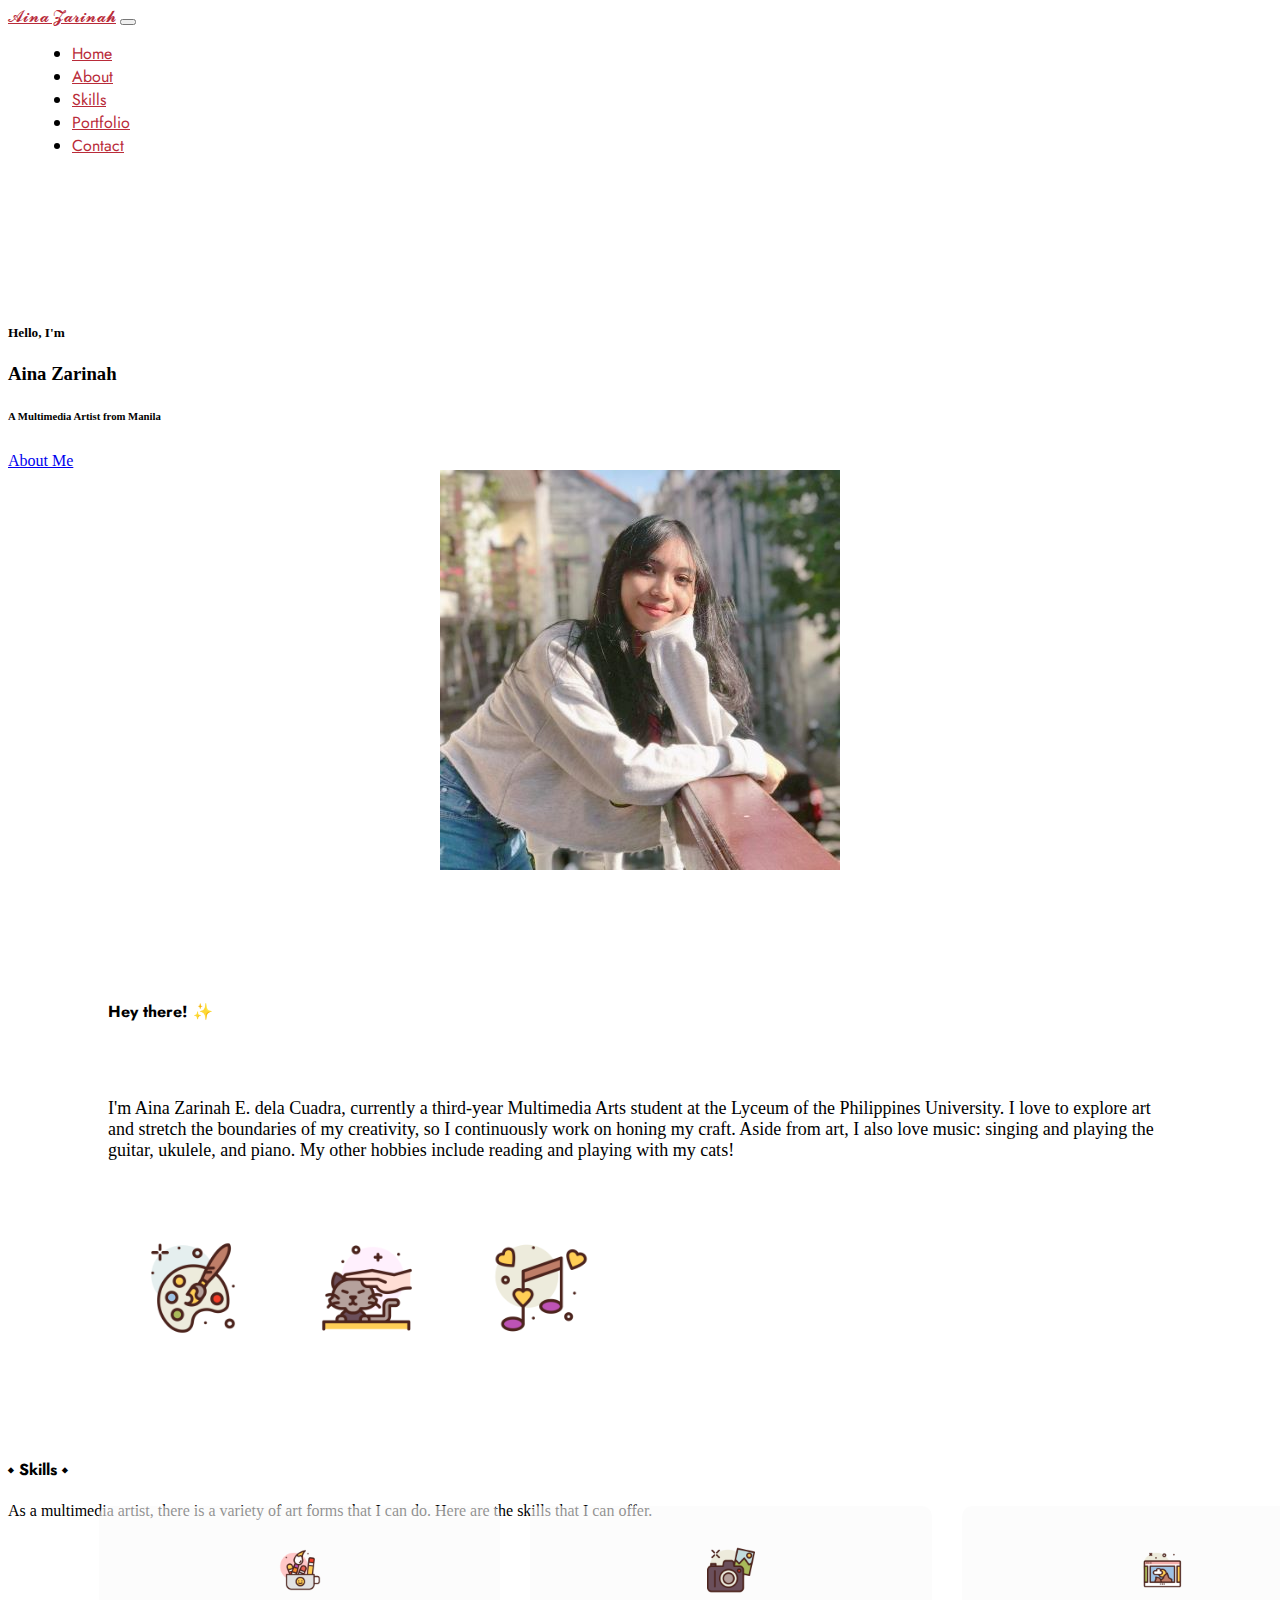
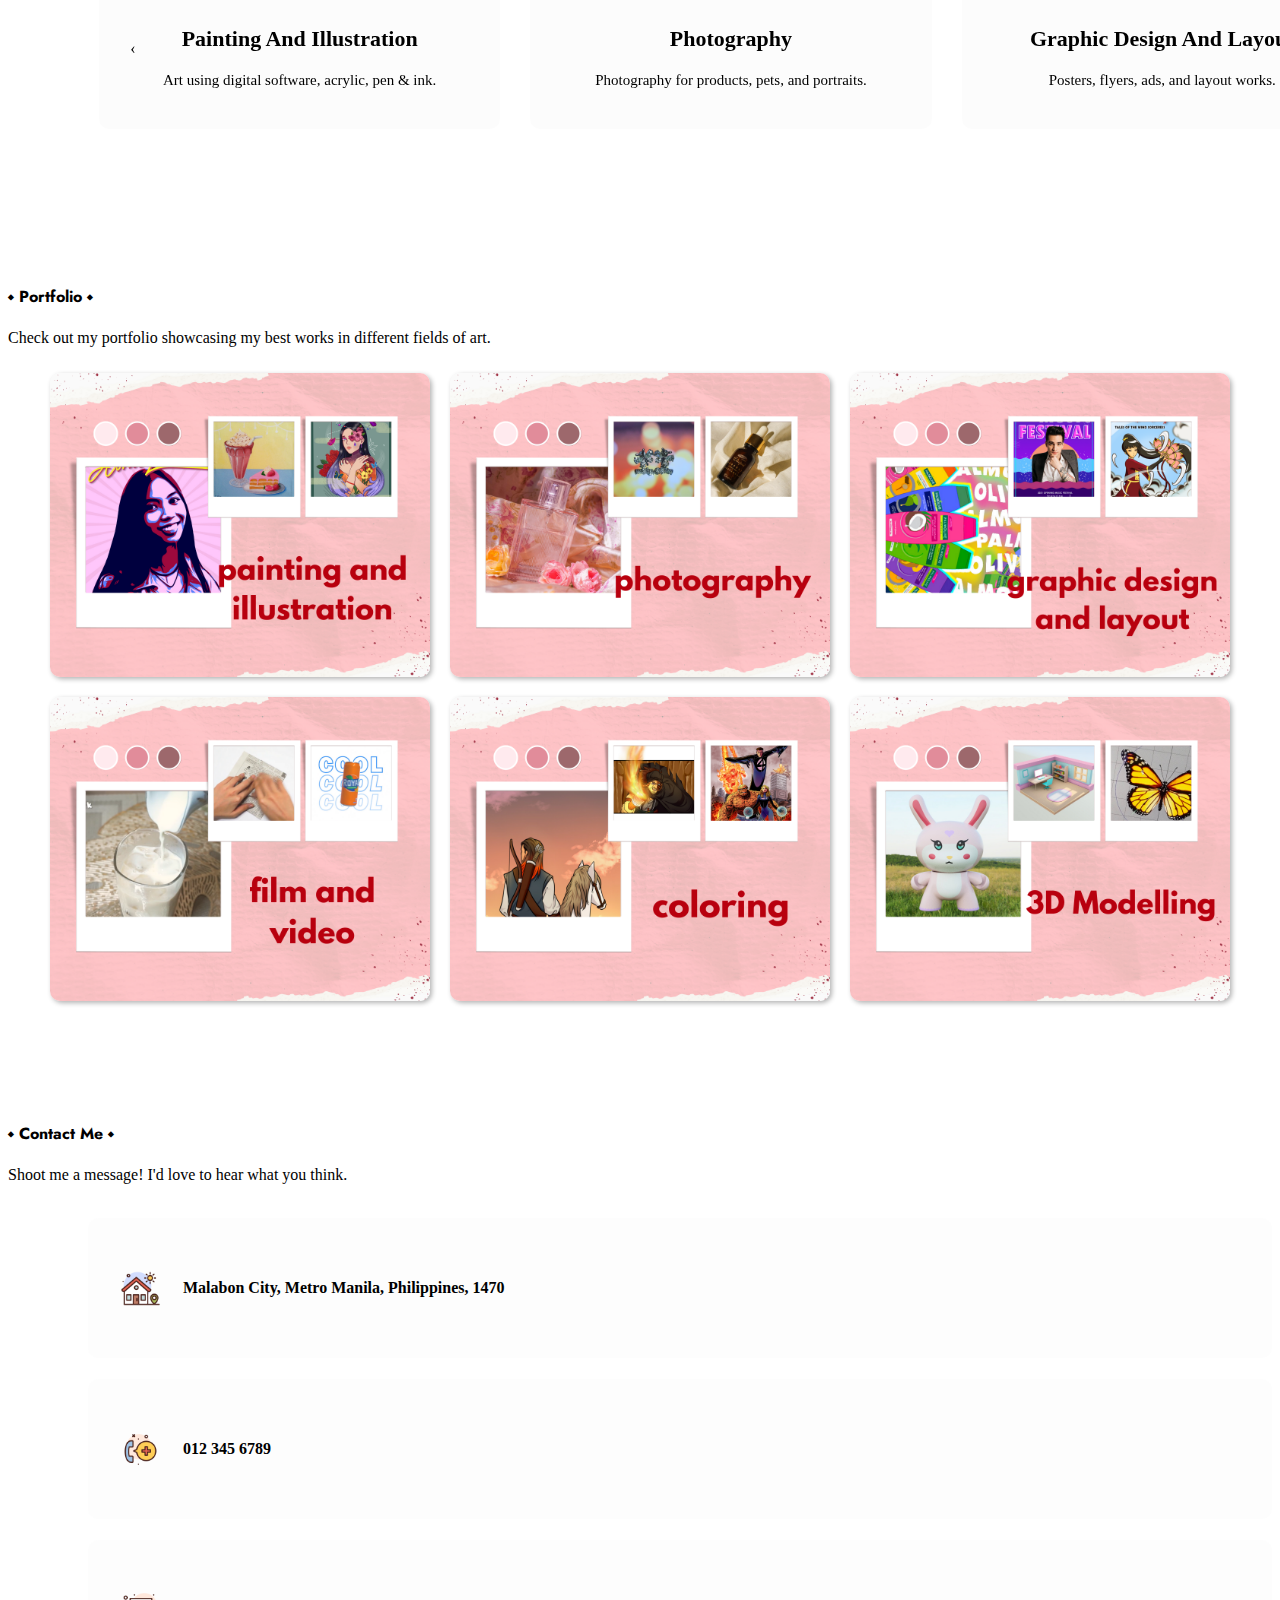
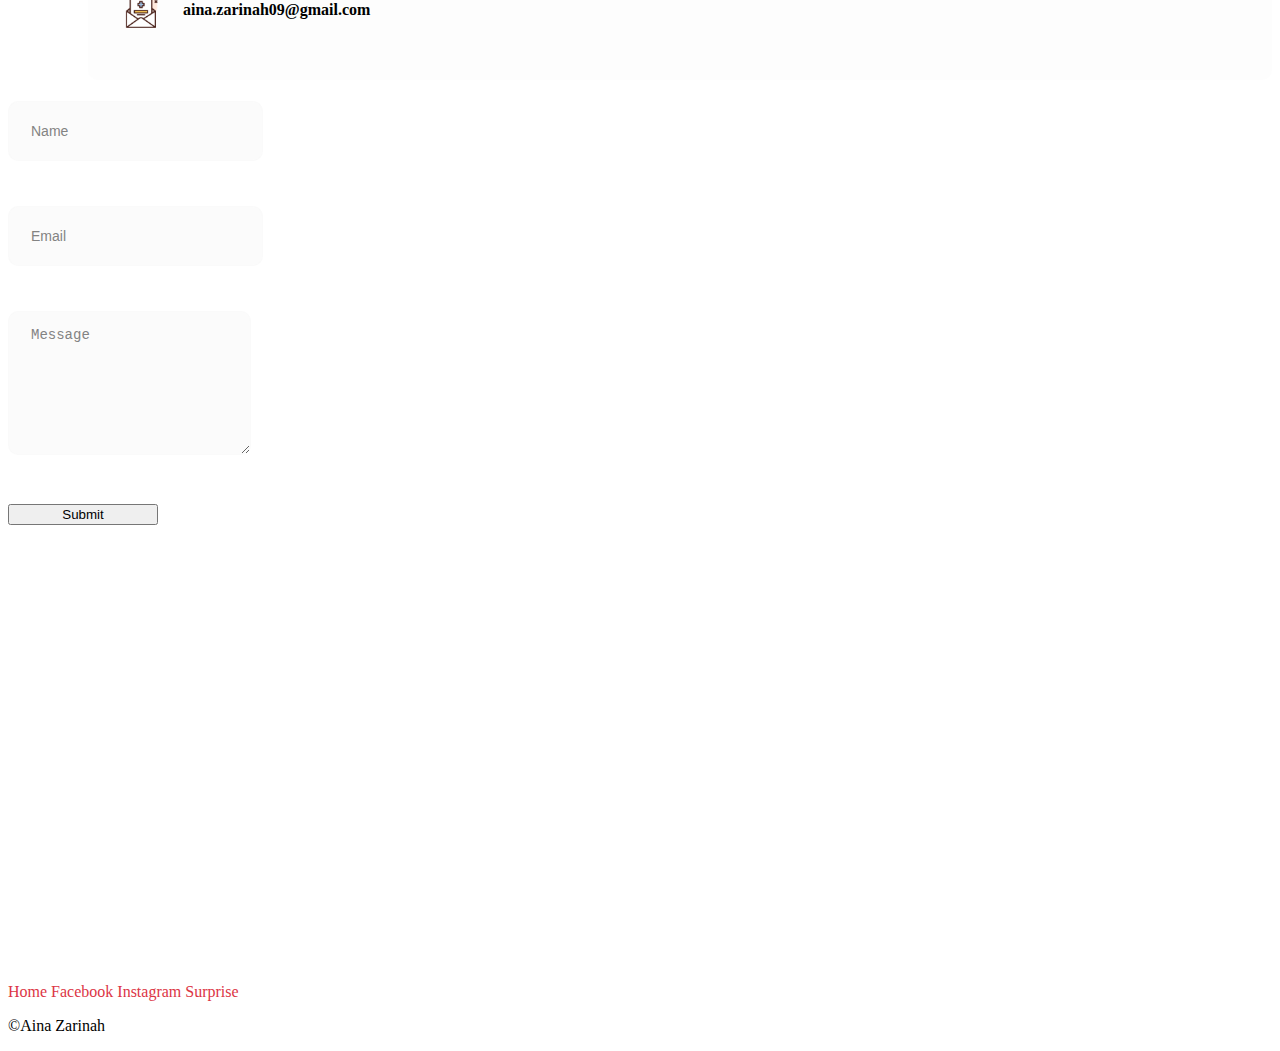
<file: index.html>
<!DOCTYPE html>
<html lang="en">
  <head>
    <meta charset="UTF-8" />
    <meta http-equiv="X-UA-Compatible" content="IE=edge" />
    <meta name="viewport" content="width=device-width, initial-scale=1.0" />
    <link
      href="https://cdn.jsdelivr.net/npm/bootstrap@5.3.0-alpha3/dist/css/bootstrap.min.css"
      rel="stylesheet"
      integrity="sha384-KK94CHFLLe+nY2dmCWGMq91rCGa5gtU4mk92HdvYe+M/SXH301p5ILy+dN9+nJOZ"
      crossorigin="anonymous"
    />
    <script
      src="https://cdn.jsdelivr.net/npm/bootstrap@5.3.0-alpha3/dist/js/bootstrap.bundle.min.js"
      integrity="sha384-ENjdO4Dr2bkBIFxQpeoTz1HIcje39Wm4jDKdf19U8gI4ddQ3GYNS7NTKfAdVQSZe"
      crossorigin="anonymous"
    ></script>
    <link rel="stylesheet" type="text/css" href="style.css" />

    <title>𝓐𝓲𝓷𝓪 𝓩𝓪𝓻𝓲𝓷𝓪𝓱 ♡</title>
    <link rel="preconnect" href="https://fonts.googleapis.com" />
    <link rel="preconnect" href="https://fonts.gstatic.com" crossorigin />
    <link
      href="https://fonts.googleapis.com/css2?family=Jost:wght@600&display=swap"
      rel="stylesheet"
    />
  </head>
  <body>
    <!-- Navbar -->
    <nav class="navbar navbar-expand-lg navbar-light bg-transparent fixed-top">
      <div class="container-fluid">
        <a class="navbar-brand px-3" href="#home" style="color: #b92b39"
          >𝓐𝓲𝓷𝓪 𝓩𝓪𝓻𝓲𝓷𝓪𝓱</a
        >
        <button
          class="navbar-toggler"
          type="button"
          data-bs-toggle="collapse"
          data-bs-target="#navbarNav"
          aria-controls="navbarNav"
          aria-expanded="false"
          aria-label="Toggle navigation"
        >
          <span class="navbar-toggler-icon"></span>
        </button>
        <div class="collapse navbar-collapse" id="navbarNav">
          <ul class="navbar-nav ms-auto px-3">
            <li class="nav-item">
              <a
                class="nav-link active"
                href="#home"
                style="color: #b92b39"
                onmouseover="this.style.color='darkred'"
                onmouseout="this.style.color='#b92b39'"
                >Home</a
              >
            </li>
            <li class="nav-item">
              <a
                class="nav-link"
                href="#about"
                style="color: #b92b39"
                onmouseover="this.style.color='darkred'"
                onmouseout="this.style.color='#b92b39'"
                >About</a
              >
            </li>
            <li class="nav-item">
              <a
                class="nav-link"
                href="#services"
                style="color: #b92b39"
                onmouseover="this.style.color='darkred'"
                onmouseout="this.style.color='#b92b39'"
                >Skills</a
              >
            </li>
            <li class="nav-item">
              <a
                class="nav-link"
                href="#portfolio"
                style="color: #b92b39"
                onmouseover="this.style.color='darkred'"
                onmouseout="this.style.color='#b92b39'"
                >Portfolio</a
              >
            </li>
            <li class="nav-item">
              <a
                class="nav-link"
                href="#contact"
                style="color: #b92b39"
                onmouseover="this.style.color='darkred'"
                onmouseout="this.style.color='#b92b39'"
                >Contact</a
              >
            </li>
          </ul>
        </div>
      </div>
    </nav>

    <!-- Landing/front page -->
    <div class="background-hero" id="home">
      <div class="template-hero">
        <div class="container">
          <div class="row align-items-center">
            <div class="col-lg-6 text-center pb-lg-0 pb-5">
              <h5 class="h1 fw-normal text-danger">Hello, I'm</h5>
              <h3 class="display-3 pb-3 fw-bold">Aina Zarinah</h3>
              <h6 class="h2 pb-4 fw-light" style="margin-bottom: 30px">
                A <span class="text-success">Multimedia Artist</span> from
                <span class="text-primary">Manila</span>
              </h6>
              <div>
                <div>
                  <a
                    class="btn rounded-pill btn-lg py-2 px-5 btn-danger"
                    aria-current="page"
                    href="#about"
                    >About Me</a
                  >
                </div>
              </div>
            </div>
            <div class="col-lg-6 text-center">
              <div class="spinning-container">
                <img
                  src="me.jpg"
                  class="img-fluid rounded-circle spinning-image"
                  alt="Your Image"
                />
              </div>
            </div>
          </div>
        </div>
      </div>
    </div>

    <br />
    <br />
    <br />
    <br />
    <br />
    <br />

    <!-- About Page -->
    <div
      class="text-center"
      style="margin-left: 100px; margin-right: 100px"
      id="about"
    >
      <h4 class="display-5 fw-bold pb-4 text-danger">Hey there! ✨</h4>
      <br />
      <br />

      <p style="font-size: 18px">
        I'm Aina Zarinah E. dela Cuadra, currently a third-year Multimedia Arts
        student at the Lyceum of the Philippines University. I love to explore
        art and stretch the boundaries of my creativity, so I continuously work
        on honing my craft. Aside from art, I also love music: singing and
        playing the guitar, ukulele, and piano. My other hobbies include reading
        and playing with my cats!
      </p>
      <br />
      <br />
      <br />
      <!-- Picture Section -->
      <div class="picture-section">
        <img src="1.png" alt="Picture 1" class="picture" />
        <img src="2.png" alt="Picture 2" class="picture" />
        <img src="3.png" alt="Picture 3" class="picture" />
      </div>
      <br />
    </div>

    <br />
    <br />
    <br />
    <br />

    <!-- 3rd page/Services -->
    <div class="back-image-four" id="services">
      <div class="container">
        <div class="row pb-0 mb-0">
          <div class="col-12 col-lg-6 mx-auto text-center">
            <h4 class="display-5 fw-bold pb-4 text-danger">⬩ Skills ⬩</h4>
            <p class="lead pb-4 mb-0">
              As a multimedia artist, there is a variety of art forms that I can
              do. Here are the skills that I can offer.
            </p>
          </div>
          <div class="row g-2 g-lg-5"></div>
        </div>
      </div>
    </div>
    <div class="section animated-row" data-section="slide03">
      <div class="section-inner">
        <div class="row justify-content-center">
          <div>
            <div class="services-section">
              <div class="services-list owl-carousel">
                <div class="item animate" data-animate="fadeInUp">
                  <div class="service-box">
                    <span class="service-icon"><img src="5.png" /></span>
                    <h3>Painting and Illustration</h3>
                    <p>Art using digital software, acrylic, pen & ink.</p>
                  </div>
                </div>
                <div class="item animate" data-animate="fadeInUp">
                  <div class="service-box">
                    <span class="service-icon"><img src="4.png" /></span>
                    <h3>Photography</h3>
                    <p>Photography for products, pets, and portraits.</p>
                  </div>
                </div>
                <div class="item animate" data-animate="fadeInUp">
                  <div class="service-box">
                    <span class="service-icon"><img src="6.png" /></span>
                    <h3>Graphic Design and Layout</h3>
                    <p>Posters, flyers, ads, and layout works.</p>
                  </div>
                </div>
                <div class="item animate" data-animate="fadeInUp">
                  <div class="service-box">
                    <span class="service-icon"><img src="7.png" /></span>
                    <h3>Film and Video</h3>
                    <p>Short videos, advertisements, PSAs.</p>
                  </div>
                </div>
                <div class="item animate" data-animate="fadeInUp">
                  <div class="service-box">
                    <span class="service-icon"><img src="8.png" /></span>
                    <h3>Coloring</h3>
                    <p>Colors done for lineart, such as in webtoons.</p>
                  </div>
                </div>
                <div class="item animate" data-animate="fadeInUp">
                  <div class="service-box">
                    <span class="service-icon"><img src="9.png" /></span>
                    <h3>3D Modelling</h3>
                    <p>3D models using AutoDesk Maya.</p>
                  </div>
                </div>
              </div>
            </div>
          </div>
        </div>
      </div>
    </div>

    <br />
    <br />
    <br />
    <br />

    <!-- 4th page/Portfolio -->
    <div class="back-image-four" id="portfolio">
      <div class="container">
        <div class="row pb-0 mb-0">
          <div class="col-12 col-lg-6 mx-auto text-center">
            <h4 class="display-5 fw-bold pb-4 text-danger">⬩ Portfolio ⬩</h4>
            <p class="lead pb-4 mb-0">
              Check out my portfolio showcasing my best works in different
              fields of art.
            </p>
          </div>
        </div>
      </div>
    </div>
    <div class="image-grid">
      <a href="illus.html"><img src="p1.png" alt="Image 1" /></a>
      <a href="photog.html"><img src="p2.png" alt="Image 2" /></a>
      <a href="graphic.html"><img src="p3.png" alt="Image 3" /></a>
      <a href="film.html"><img src="p4.png" alt="Image 4" /></a>
      <a href="color.html"><img src="p5.png" alt="Image 5" /></a>
      <a href="3d.html"><img src="p6.png" alt="Image 6" /></a>
    </div>

    <br />
    <br />
    <br />
    <br />
    <br />

    <!-- Contact Page -->
    <div class="back-image-four" id="contact">
      <div class="container">
        <div class="row pb-0 mb-0">
          <div class="col-12 col-lg-6 mx-auto text-center">
            <h4 class="display-5 fw-bold pb-4 text-danger">⬩ Contact Me ⬩</h4>
            <p class="lead pb-4 mb-0">
              Shoot me a message! I'd love to hear what you think.
            </p>
          </div>
        </div>
      </div>
    </div>
    <br />
    <div class="contact-section">
      <div class="row">
        <div class="col-md-6 animate" data-animate="fadeInUp">
          <div class="contact-box">
            <div class="contact-row address">
              <img src="10.png" />Malabon City, Metro Manila, Philippines, 1470
            </div>
            <div class="contact-row number">
              <img src="11.png" />012 345 6789
            </div>
            <div class="contact-row email">
              <img src="12.png" />aina.zarinah09@gmail.com
            </div>
          </div>
        </div>
        <div class="col-md-6 animate" data-animate="fadeInUp">
          <form id="ajax-contact" method="post" action="#">
            <div class="input-field">
              <input
                type="text"
                class="form-control"
                name="name"
                id="name"
                required
                placeholder="Name"
              />
            </div>
            <div class="input-field">
              <input
                type="email"
                class="form-control"
                name="email"
                id="email"
                required
                placeholder="Email"
              />
            </div>
            <div class="input-field">
              <textarea
                class="form-control"
                name="message"
                id="message"
                required
                placeholder="Message"
              ></textarea>
            </div>
          </form>
          <div id="form-messages" class="mt-3"></div>
          <div class="text-right">
            <button
              class="btn rounded-pill btn-lg btn-danger btn-position pull-right"
              type="submit"
              style="width: 150px"
            >
              Submit
            </button>
          </div>
        </div>
      </div>
    </div>

    <br />
    <br />

    <!-- Map -->
    <div style="display: flex; justify-content: center">
      <iframe
        src="https://www.google.com/maps/embed?pb=!1m18!1m12!1m3!1d3859.9613886455895!2d120.95083311744384!3d14.658132700000008!2m3!1f0!2f0!3f0!3m2!1i1024!2i768!4f13.1!3m3!1m2!1s0x3397b4529cd591eb%3A0xe6fa52805588233c!2s12%20Rivera%20St%2C%20Malabon%2C%20Metro%20Manila!5e0!3m2!1sen!2sph!4v1681837546049!5m2!1sen!2sph"
        width="500"
        height="350"
        style="border: 0; border-radius: 10px"
        allowfullscreen=""
        loading="lazy"
        referrerpolicy="no-referrer-when-downgrade"
      ></iframe>
    </div>

    <br />
    <br />
    <br />
    <br />

    <!-- Footer -->
    <footer class="py-3 footerbg">
      <div class="container text-center">
        <nav class="nav justify-content-center">
          <a
            class="nav-link"
            href="index.html"
            style="color: #dc3545; text-decoration: none"
            onmouseover="this.style.color='darkred'"
            onmouseout="this.style.color='#dc3545'"
          >
            Home
          </a>
          <a
            class="nav-link"
            href="https://www.facebook.com/zarinah09"
            style="color: #dc3545; text-decoration: none"
            onmouseover="this.style.color='darkred'"
            onmouseout="this.style.color='#dc3545'"
          >
            Facebook
          </a>
          <a
            class="nav-link"
            href="https://www.instagram.com/aiixna/"
            style="color: #dc3545; text-decoration: none"
            onmouseover="this.style.color='darkred'"
            onmouseout="this.style.color='#dc3545'"
          >
            Instagram
          </a>
          <a
            class="nav-link"
            href="surprise.html"
            style="color: #dc3545; text-decoration: none"
            onmouseover="this.style.color='darkred'"
            onmouseout="this.style.color='#dc3545'"
          >
            Surprise
          </a>
        </nav>
        <p class="text-muted mt-3 mb-0">&copy;Aina Zarinah</p>
      </div>
    </footer>

    <!-- Scripts -->

    <!-- Navbar -->
    <script>
      window.addEventListener("scroll", function () {
        var navbar = document.querySelector(".navbar");
        if (window.scrollY > 56) {
          navbar.classList.add("navbar-opaque");
        } else {
          navbar.classList.remove("navbar-opaque");
        }
      });
    </script>

    <script
      src="https://code.jquery.com/jquery-3.6.0.min.js"
      integrity="sha384-HaIBsNhB+g2XWxTcP6zDh27GOmP12p/DR+BZPh1njAyhXIPL83OWDAwo9q22IyAd"
      crossorigin="anonymous"
    ></script>
    <script
      src="https://cdn.jsdelivr.net/npm/bootstrap@5.2.2/dist/js/bootstrap.bundle.min.js"
      integrity="sha384-Zenh87qX5JnK2Jl0vWa8Ck2rdkQ2Bzep5IDxbcnCeuOxjzrPF/et3URy9Bv1WTRi"
      crossorigin="anonymous"
    ></script>
    <link
      rel="stylesheet"
      href="https://cdnjs.cloudflare.com/ajax/libs/OwlCarousel2/2.3.4/assets/owl.carousel.min.css"
    />
    <link
      rel="stylesheet"
      href="https://cdnjs.cloudflare.com/ajax/libs/OwlCarousel2/2.3.4/assets/owl.theme.default.css"
    />
    <script src="https://cdnjs.cloudflare.com/ajax/libs/jquery/3.6.0/jquery.min.js"></script>
    <script src="https://cdnjs.cloudflare.com/ajax/libs/OwlCarousel2/2.3.4/owl.carousel.min.js"></script>

    <!-- Carousel -->
    <script>
      $(document).ready(function () {
        $(".services-list").owlCarousel({
          items: 3,
          nav: true,
          dots: true,
          loop: true,
          margin: 30,
          autoplay: true,
          autoplayTimeout: 5000,
          autoplayHoverPause: true,
          responsive: {
            0: {
              items: 1,
            },
            768: {
              items: 2,
            },
            992: {
              items: 3,
            },
          },
        });
      });
    </script>

    <script>
      // add the class "delayed" to the spinning image after each spin
      const spinningImage = document.querySelector(".spinning-image");
      spinningImage.addEventListener("animationiteration", () => {
        spinningImage.classList.add("delayed");
        setTimeout(() => {
          spinningImage.classList.remove("delayed");
        }, 2000); // remove the "delayed" class after 2 seconds
      });
    </script>
  </body>
</html>
</file>
<file: style.css>
body {
  background-image: url("https://64.media.tumblr.com/f3e6fc9a0fb1a674ec684357a2a1baff/tumblr_os7b0w8B341uzwgsuo1_400.gif");
  background-attachment: fixed;
  background-size: cover;
  overflow-x: hidden;
}
/* Hide scrollbar for Chrome, Safari and Opera */
::-webkit-scrollbar {
  width: 0;
  height: 0;
}

/* Hide scrollbar for IE, Edge and Firefox */
* {
  scrollbar-width: none;
  -ms-overflow-style: none;
}

.navbar-opaque {
  background-color: rgba(255, 255, 255, 0.7) !important;
  box-shadow: 0 0 10px rgba(0, 0, 0, 0.25);
}

.navbar {
  transition: background-color 0.5s ease-in-out;
}

.navbar-nav .active > .nav-link,
.navbar-nav .nav-link.active {
  color: darkred;
}


.background-hero {
  padding-top: 130px !important;
}

#about {
  padding-top: 0px;
}

.custom-padding {
  padding: 40px;
}

.custom-margin {
  margin-right: 80px;
  margin-left: 50px;
}

.container-fluid {
  padding-left: 0;
  padding-right: 0;
}

.custom-padding-right {
  padding-right: 100px;
}

.custom-padding-right p {
  margin-left: 45px;
  text-align: justify;
}

.custom-padding-right h1 {
  margin-left: 45px;
  font-family: "Jost", sans-serif; /* Add this line */
}

.picture-section {
  align-items: center;
}

.picture {
  width: 110px;
  height: 110px;
  margin-left: 30px;
  margin-right: 30px;
}

.carousel-item {
  transition: transform ease-in-out 0.5s;
}

.carousel-item.active,
.carousel-item-next,
.carousel-item-prev {
  transform: translateX(0%);
}

.carousel-item-prev {
  transform: translateX(-100%);
}

.carousel-control-prev-icon,
.carousel-control-next-icon {
  filter: invert(100%);
}

.carousel-item-prev.carousel-item-start {
  transform: translateX(-100%);
}

.carousel-item-next.carousel-item-end {
  transform: translateX(100%);
}

.navbar-nav {
  font-family: "Jost", sans-serif;
  padding: 0 4rem;
}

.title-block {
  margin-bottom: 40px;
}
.title-block span {
  font-size: 24px;
  text-transform: uppercase;
  font-weight: 300;
}
.services-list .item {
  background-color: rgba(250, 250, 250, 0.575);
  border-radius: 10px;
  -webkit-transition: all 0.5s ease;
  transition: all 0.5s ease;
}
.service-icon {
  display: block;
  margin: 0 auto 0;
  font-size: 64px;
}
.service-box {
  font-size: 15px;
  padding: 40px 20px;
  height: 100%;
}
.services-list .item:hover {
  background-color: #fff;
  color: #1e1e1e;
}
.service-box h3 {
  font-size: 22px;
  font-weight: 700;
  text-transform: capitalize;
  margin-bottom: 10px;
  padding: 10px;
}
.service-box p:last-child {
  margin: 0;
}
.owl-carousel .owl-dots .owl-dot {
  border-radius: 3px;
}
.owl-dots {
  display: -webkit-box;
  display: -webkit-flex;
  display: -ms-flexbox;
  display: flex;
  -ms-flex-pack: center;
  -webkit-justify-content: center;
  justify-content: center;
  margin-top: 50px;
}

.owl-carousel .owl-dots .owl-dot {
  width: 12px;
  height: 12px;
  margin: 0 5px;
  background: rgba(255, 255, 255, 0.2);
}

.owl-carousel .owl-dots .owl-dot:focus {
  outline: none;
}

.owl-carousel .owl-dots .owl-dot.active {
  background: #fff;
}

.owl-prev,
.owl-next {
  position: absolute;
  top: 50%;
  transform: translateY(-50%);
  width: 50px;
  height: 50px;
  border-radius: 50%;
  background-color: #000;
  color: #fff;
  font-size: 24px;
}

.owl-prev {
  left: 20px;
}

.owl-next {
  right: 20px;
}

.services-section {
  padding-right: 80px;
  padding-left: 80px;
}

.owl-carousel {
  margin-top: 50px;
  padding: 0 10px;
}

.services-section {
  width: 100%;
}

.wide-col-laptop {
  max-width: 1100px; /* or any value that works for your design */
}

.services-list.owl-carousel {
  margin-left: 0;
}

.services-list {
    margin-top: -30px; /* Adjust the value according to your needs */
  }
  
  .services-list .service-box {
    text-align: center;
  }

  .service-icon {
    display: block;
    margin-bottom: 20px;
    width: 48px;
    height: 48px;
    overflow: hidden;
  }
  
  .service-icon img {
    width: 100%;
  }
  
  .image-grid {
    display: flex;
    justify-content: center;
    align-items: center;
    flex-wrap: wrap;
    max-width: 1200px;
    margin: 0 auto;
  }
  .image-grid a {
    margin: 10px;
    display: block;
    width: calc(33.33% - 20px);
  }
  .image-grid img {
    display: block;
    max-width: 100%;
    height: auto;
    border-radius: 10px;
  }
  
  .image-grid img {
    box-shadow: 2px 2px 5px rgba(0, 0, 0, 0.3);
    transition: all 0.3s ease;
  }
  
  .image-grid img:hover {
    box-shadow: 4px 4px 10px rgba(0, 0, 0, 0.5);
    opacity: 0.8;
  }
  
  /* contact style */
  ::-webkit-input-placeholder {
    color:#838383 !important;
    opacity:1;
  }
  ::-moz-placeholder {
    color:#838383 !important;
    opacity:1;
  }
  :-ms-input-placeholder {
    color:#838383 !important;
    opacity:1;
  }
  :-moz-placeholder {
    color:#838383 !important;
    opacity:1;
  }
  .input-field {
    margin-bottom:15px;
  }
  .form-control {
    height: 50px;
    color:#fff;
    border: none;
    background:rgba(250, 250, 250, 0.712);
    border: 1px solid rgba(250,250,250,0.5);
    border-radius: 10px;
    padding:4px 22px;
    font-size:14px;
    margin-bottom: 30px;

  }
  .form-control:focus {
    box-shadow:none;
    outline:none;
    background:rgba(0,0,0,0.05);
    border: 1px solid rgba(250,250,250,1);
    color:#fff;
  }
  .index .form-control.form-control-dark {
    background: rgba(250,250,250, 0.75);
    color: #fff;
  }
  .index .form-control.form-control-dark:focus {
    background: rgba(54, 40, 158, 0.85);
    color: #fff;
  }
  .index .form-control.form-control-dark::-webkit-input-placeholder {
    color: #fff !important;
  }
  .index .form-control.form-control-dark::-moz-placeholder {
    color:#fff !important;
  }
  .index .form-control.form-control-dark:-ms-input-placeholder {
    color:#fff !important;
  }
  .index .form-control.form-control-dark:-moz-placeholder {
    color:#fff !important;
  }
  .form-control.form-control-dark:focus {
    background: rgba(0, 0, 0, 0.2);
  }
  .form-control.form-control-dark {
    background: rgba(0, 0, 0, 0.1);
    color: #222;
    border: none;
  }
  .form-control.form-control-dark::-webkit-input-placeholder {
    color:#222 !important;
    opacity:0.7;
  }
  .form-control.form-control-dark::-moz-placeholder {
    color:#222 !important;
    opacity:0.7;
  }
  .form-control.form-control-dark:-ms-input-placeholder {
    color:#222 !important;
    opacity:0.7;
  }
  .form-control.form-control-dark:-moz-placeholder {
    color:#222 !important;
    opacity:0.7;
  }
  textarea.form-control {
    height:123px;
    padding-top:15px;
  }
  .contact-section .btn {
    width:100%;
  }
  .contact-box {
    text-align:left;
  }
  .contact-box h4 {
    font-size:24px;
  }
  .contact-box h4:after {
    content:'';
    display:block;
    width:50px;
    height:2px;
    background:#fff;
    margin:12px 0;
  }
  .contact-row {
    display: -webkit-box;
    display: -webkit-flex;
    display: -ms-flexbox;
    display: flex;
    -webkit-box-align: center;
    -webkit-align-items: center;
    -ms-flex-align: center;
    align-items: center;
    margin-bottom: 21px;
    background: rgba(250, 250, 250, 0.418);
    border-radius: 10px;
    padding: 30px;
    font-weight: 700;
    margin-left: 80px;
    height: 80px;
  }
  .contact-row i {
    width:55px;
    font-size: 30px;
    display:block;
  }
  .contact-row i.fa-envelope {
    font-size: 25px;
  }

  .input-field input[type="text"],
  .input-field input[type="email"],
.input-field textarea {
  color: black;
  padding-right: 50px;
}

.input-field {
    padding-right: 100px;
  }
  
  .contact-row img {
    width: 45px;
    height: 45px;
    margin-right: 20px;
  }

.btn-position {
    margin-right: -150px;
}

h4 {
    font-family: "Jost", sans-serif;
  }
  

p {
    font-family: "Century Gothic";
}

.address {
    font-family: "Century Gothic";
}

.number {
    font-family: "Century Gothic";
}

.email {
    font-family: "Century Gothic";
}

/* Illus page style */
.work-box {
    margin-bottom: 3rem;
    -webkit-backface-visibility: hidden;
    backface-visibility: hidden;
    background-color: #fff;
  }
  
  .work-box:hover img {
    transform: scale(1.3);
  }
  
  .work-img {
    display: block;
    overflow: hidden;
  }
  
  .work-img img {
    transition: all 1s;
  }
  
  .work-content {
    padding: 2rem 3% 1rem 4%;
  }
  
  .work-content .w-more {
    color: #4e4e4e;
    font-size: 0.8rem;
  }
  
  .work-content .w-more .w-ctegory {
    color: #0078ff;
  }
  
  .work-content .w-like {
    font-size: 2.5rem;
    color: #0078ff;
    float: right;
  }
  
  .work-content .w-like a {
    color: #0078ff;
  }
  
  .work-content .w-like .num-like {
    font-size: 0.7rem;
  }
  
  .w-title {
    font-size: 1.2rem;
  }

  /* Illus details */
  .portfolio-details {
    padding-top: 40px;
  }
  
  .portfolio-details .portfolio-details-slider img {
    width: 100%;
  }
  
  .portfolio-details .portfolio-details-slider .swiper-pagination {
    margin-top: 20px;
    position: relative;
  }
  
  .portfolio-details .portfolio-details-slider .swiper-pagination .swiper-pagination-bullet {
    width: 12px;
    height: 12px;
    background-color: #fff;
    opacity: 1;
    border: 1px solid #0078ff;
  }
  
  .portfolio-details .portfolio-details-slider .swiper-pagination .swiper-pagination-bullet-active {
    background-color: #0078ff;
  }
  
  .portfolio-details .portfolio-info {
    padding: 30px;
    box-shadow: 0px 0 30px rgba(78, 78, 78, 0.08);
  }
  
  .portfolio-details .portfolio-info h3 {
    font-size: 22px;
    font-weight: 700;
    margin-bottom: 20px;
    padding-bottom: 20px;
    border-bottom: 1px solid #eee;
  }
  
  .portfolio-details .portfolio-info ul {
    list-style: none;
    padding: 0;
    font-size: 15px;
  }
  
  .portfolio-details .portfolio-info ul li+li {
    margin-top: 10px;
  }
  
  .portfolio-details .portfolio-description {
    padding-top: 30px;
  }
  
  .portfolio-details .portfolio-description h2 {
    font-size: 26px;
    font-weight: 700;
    margin-bottom: 20px;
  }
  
  .portfolio-details .portfolio-description p {
    padding: 0;
  }

  .footerbg {
    background-color: rgba(255, 255, 255, 0.425);
  }

  .spinning-image {
    animation: spin 4s linear infinite;
    transform-style: preserve-3d;
    max-width: 100%;
    max-height: 100%;
    display: block;
  }

  .spinning-container {
    perspective: 900px; /* adjust this value to control the depth of the 3D effect */
    width: 400px; /* adjust this value to control the size of the spinning container */
    height: 400px; /* adjust this value to control the size of the spinning container */
    margin: auto;
    position: relative;
  }

  @keyframes spin {
    0% {
      transform: rotateY(0deg);
    }
    50% {
      transform: rotateY(180deg);
    }
    100% {
      transform: rotateY(360deg);
    }
  }

  .spinning-image.delayed {
    animation: spin-delayed 6s linear infinite;
  }
</file>
